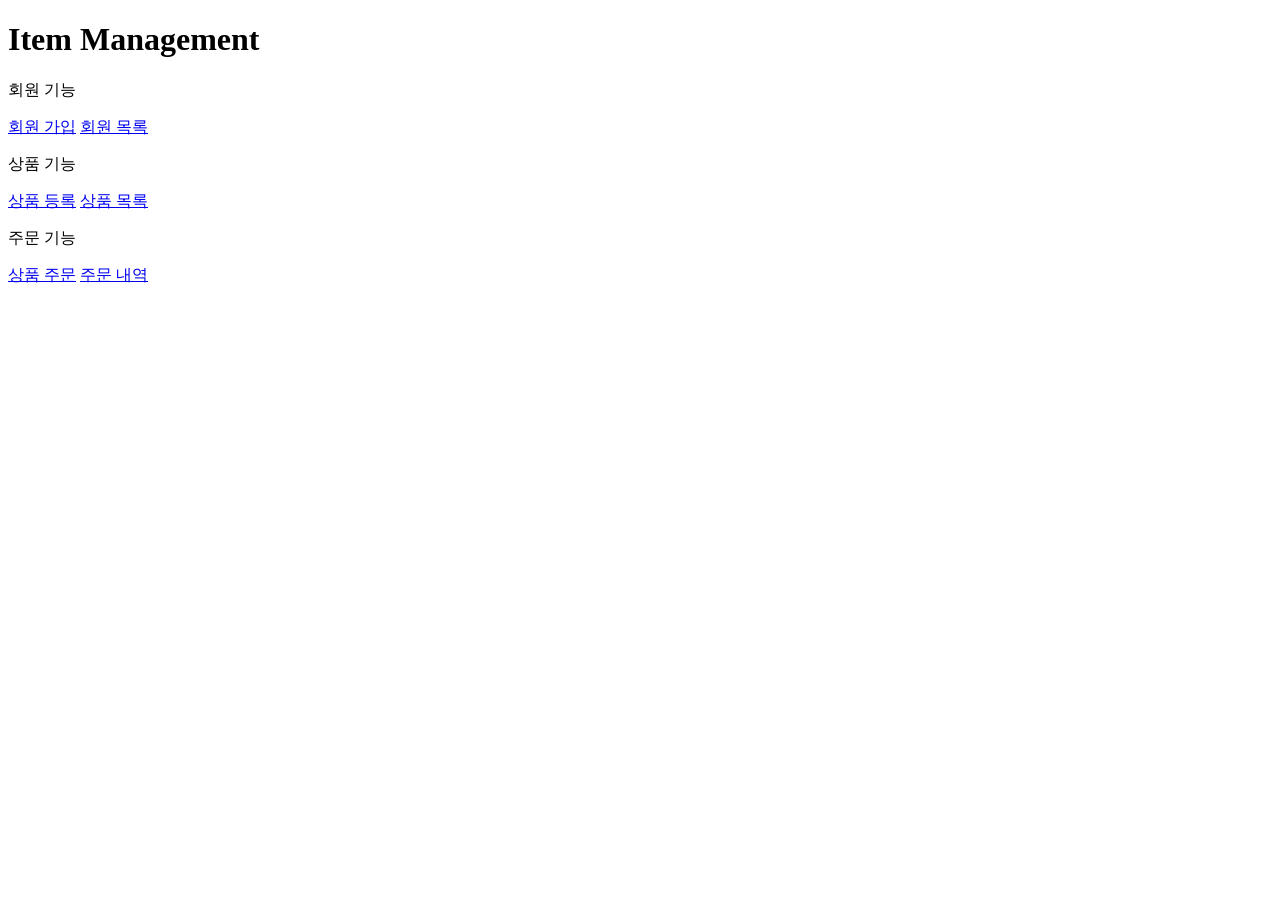
<file: src/main/resources/templates/home.html>
<!DOCTYPE HTML>
<html xmlns:th="http://www.thymeleaf.org">
<head th:replace="fragments/header :: header">
    <title>Hello</title>
    <meta http-equiv="Content-Type" content="text/html; charset=UTF-8" />
</head>
<body>
<div class="container">
    <div th:replace="fragments/bodyHeader :: bodyHeader" />
    <div class="jumbotron --blue">
        <h1>Item Management</h1>

        <div class="menu">
            <div class = "page1">
                <p class="lead">회원 기능</p>
                <p>
                    <a class="btn btn-lg btn-secondary" href="/members/new">회원 가입</a>
                    <a class="btn btn-lg btn-secondary" href="/members">회원 목록</a>
                </p>
            </div>

            <div class="page2">
                <p class="lead">상품 기능</p>
                <p>
                    <a class="btn btn-lg btn-dark" href="/items/new">상품 등록</a>
                    <a class="btn btn-lg btn-dark" href="/items">상품 목록</a>
                </p>
            </div>

            <div class="page3">
                <p class="lead">주문 기능</p>
                <p>
                    <a class="btn btn-lg btn-info" href="/order">상품 주문</a>
                    <a class="btn btn-lg btn-info" href="/orders">주문 내역</a>
                </p>
            </div>
        </div>
    </div>
    <div th:replace="fragments/footer :: footer" />
</div> <!-- /container -->

<script src="https://cdn.jsdelivr.net/npm/bootstrap@5.1.3/dist/js/bootstrap.bundle.min.js" integrity="sha384-ka7Sk0Gln4gmtz2MlQnikT1wXgYsOg+OMhuP+IlRH9sENBO0LRn5q+8nbTov4+1p" crossorigin="anonymous"></script>
</body>
</html>
</file>
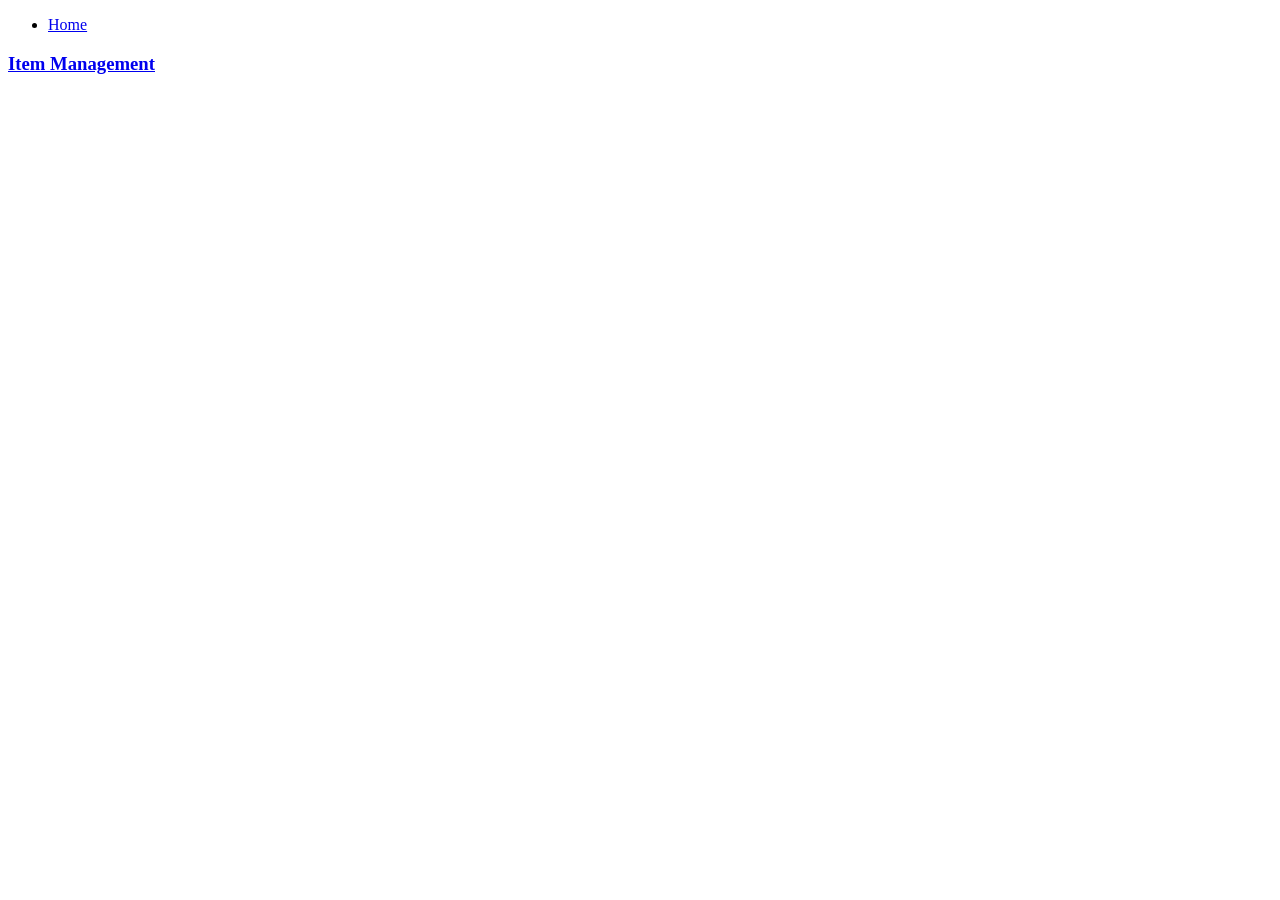
<file: src/main/resources/templates/fragments/bodyheader.html>
<!DOCTYPE html>
<html xmlns:th="http://www.thymeleaf.org">
<div class="header" th:fragment="bodyHeader">
    <ul class="nav nav-pills pull-right">
        <li><a href="/">Home</a></li>
    </ul>
    <a href="/"><h3 class="text-muted">Item Management</h3></a>
</div>
</file>
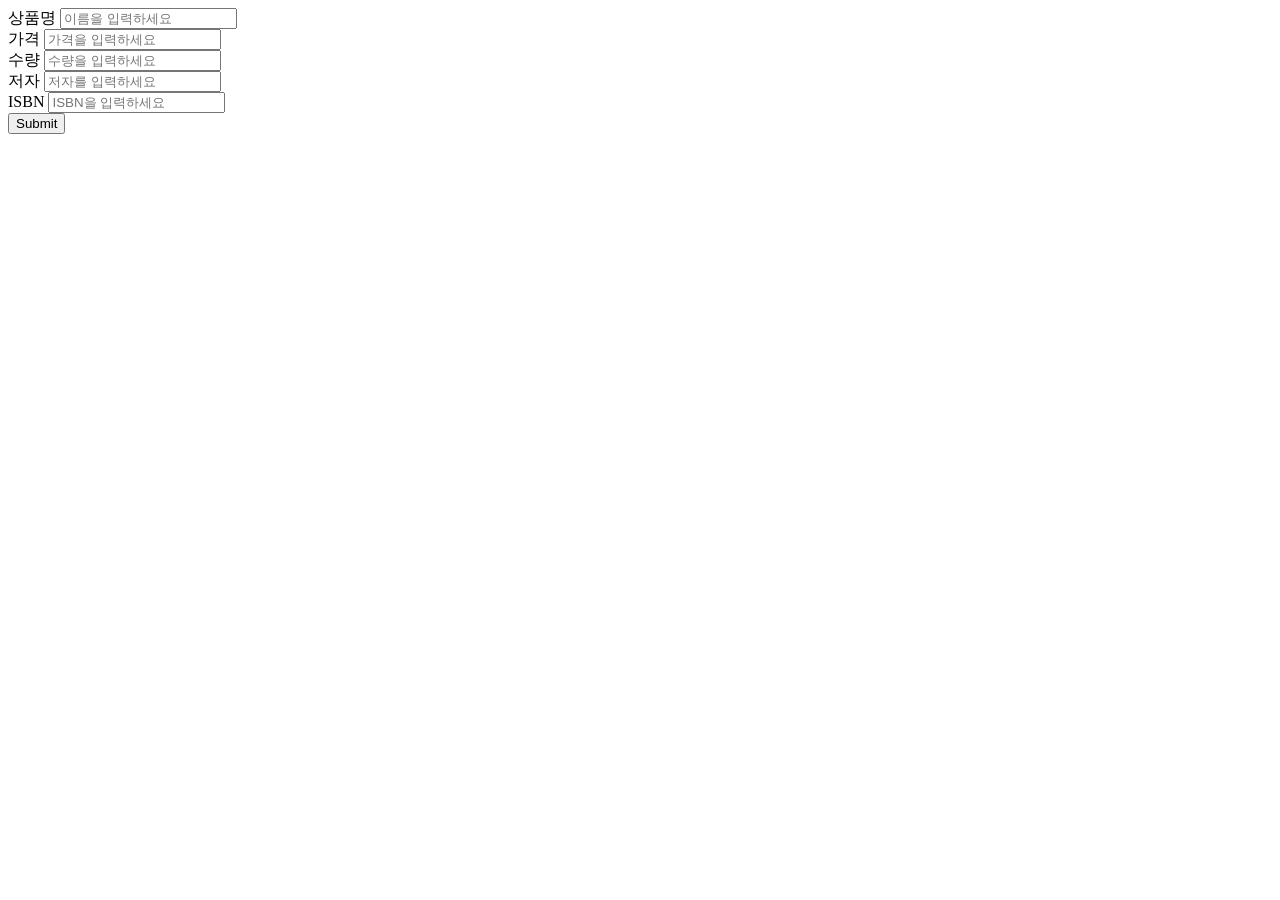
<file: src/main/resources/templates/items/createItemForm.html>
<!DOCTYPE HTML>
<html xmlns:th="http://www.thymeleaf.org">
<head th:replace="fragments/header :: header" />
<body>
<div class="container">
    <div th:replace="fragments/bodyHeader :: bodyHeader"/>
    <form th:action="@{/items/new}" th:object="${form}" method="post">
        <div class="form-group">
            <label th:for="name">상품명</label>
            <input type="text" th:field="*{name}" class="form-control" placeholder="이름을 입력하세요">
        </div>
        <div class="form-group">
            <label th:for="price">가격</label>
            <input type="number" th:field="*{price}" class="form-control" placeholder="가격을 입력하세요">
        </div>
        <div class="form-group">
            <label th:for="stockQuantity">수량</label>
            <input type="number" th:field="*{stockQuantity}" class="form-control" placeholder="수량을 입력하세요">
        </div>
        <div class="form-group">
            <label th:for="author">저자</label>
            <input type="text" th:field="*{author}" class="form-control" placeholder="저자를 입력하세요">
        </div>
        <div class="form-group">
            <label th:for="isbn">ISBN</label>
            <input type="text" th:field="*{isbn}" class="form-control" placeholder="ISBN을 입력하세요">
        </div>
        <button type="submit" class="btn btn-primary">Submit</button>
    </form>
    <br/>
    <div th:replace="fragments/footer :: footer" />
</div> <!-- /container -->
</body>
</html>
</file>
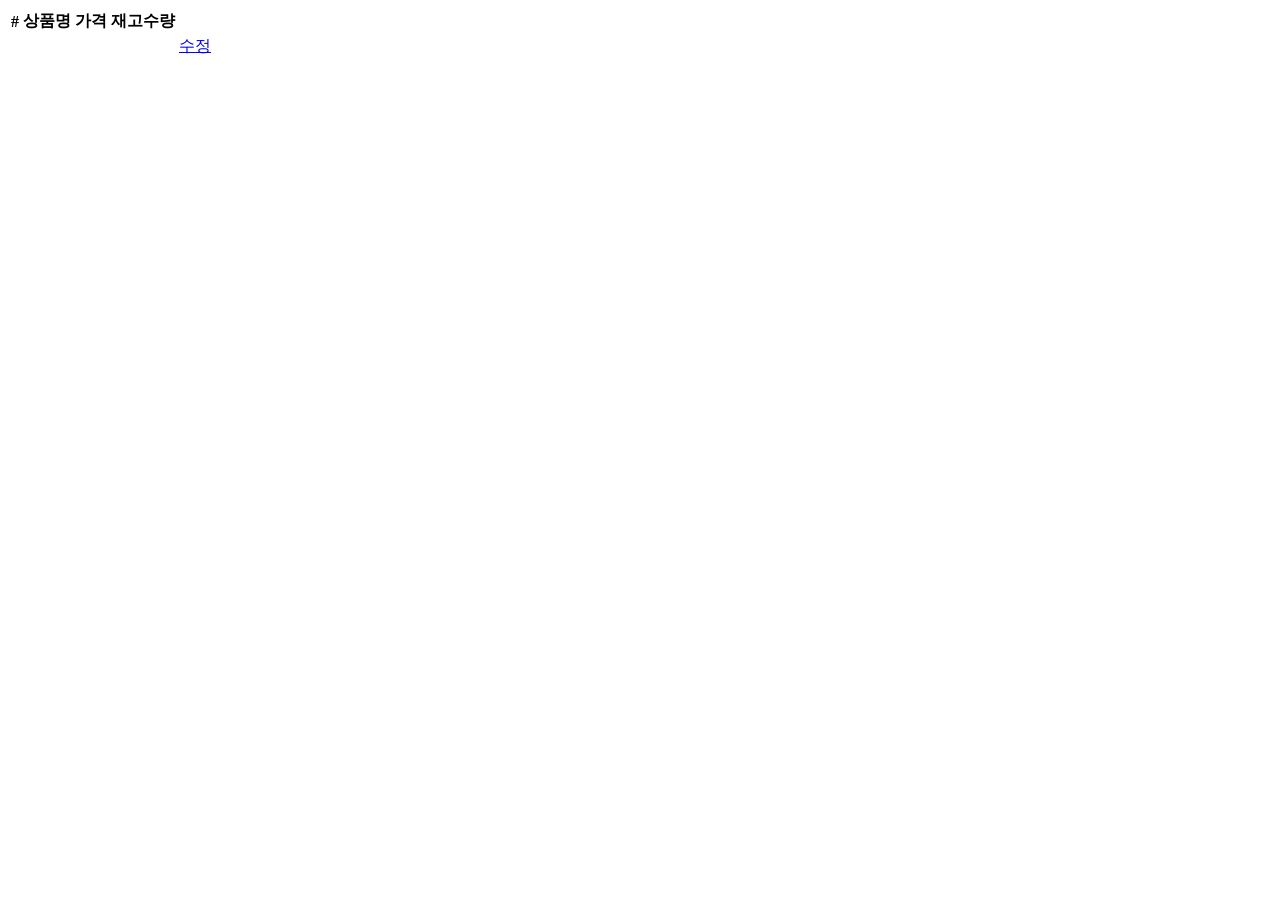
<file: src/main/resources/templates/items/itemList.html>
<!DOCTYPE HTML>
<html xmlns:th="http://www.thymeleaf.org">
<head th:replace="fragments/header :: header" />
<body>
<div class="container">
    <div th:replace="fragments/bodyHeader :: bodyHeader"/>
    <div>
        <table class="table table-striped">
            <thead>
            <tr>
                <th>#</th>
                <th>상품명</th>
                <th>가격</th>
                <th>재고수량</th>
                <th></th>
            </tr>
            </thead>
            <tbody>
            <tr th:each="item : ${items}">
                <td th:text="${item.id}"></td>
                <td th:text="${item.name}"></td>
                <td th:text="${item.price}"></td>
                <td th:text="${item.stockQuantity}"></td>
                <td>
                    <a href="#" th:href="@{/items/{id}/edit (id=${item.id})}" class="btn btn-primary" role="button">수정</a>
                </td>
            </tr>
            </tbody>
        </table>
    </div>
    <div th:replace="fragments/footer :: footer"/>
</div> <!-- /container -->
</body>
</html>
</file>
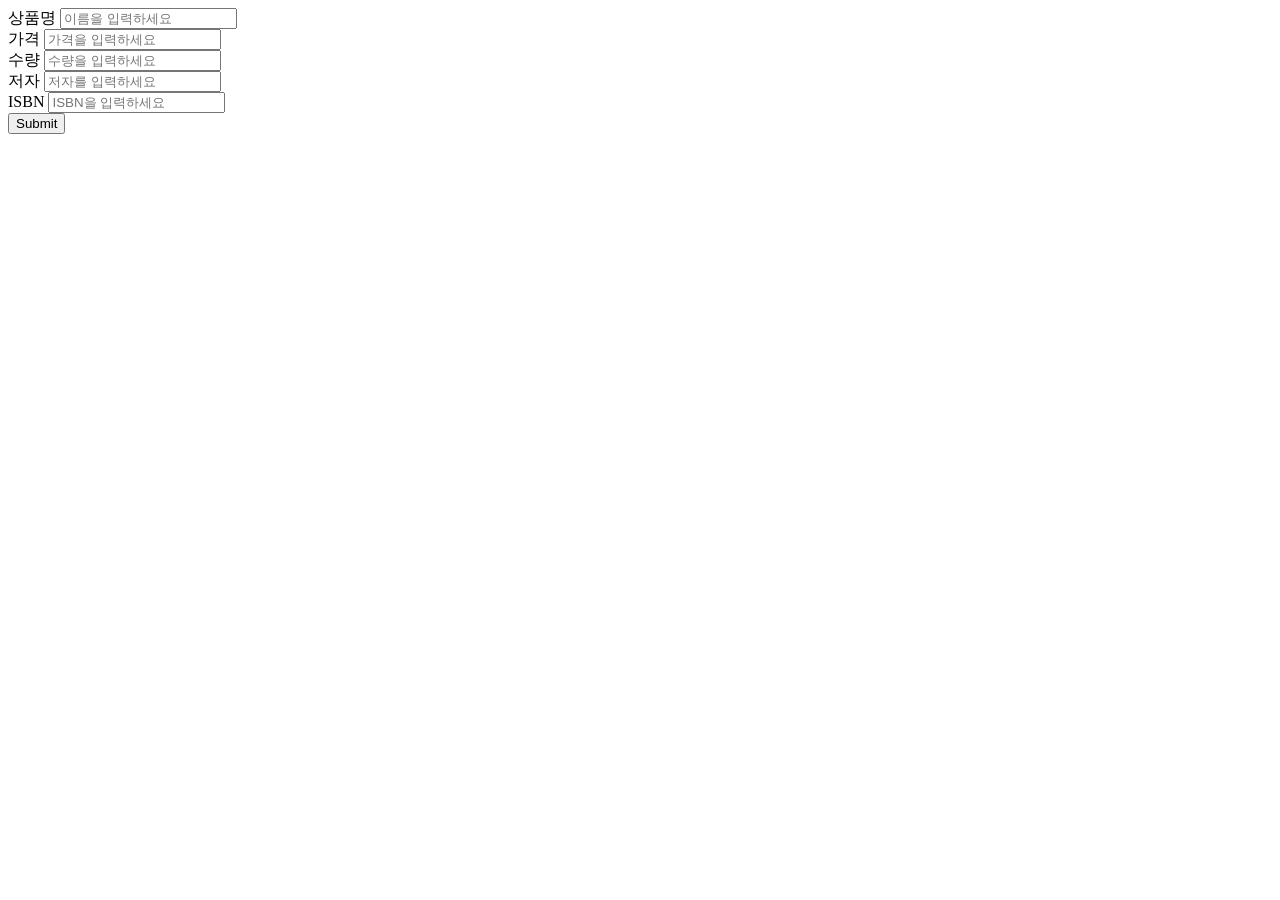
<file: src/main/resources/templates/items/updateItemForm.html>
<!DOCTYPE HTML>
<html xmlns:th="http://www.thymeleaf.org">
<head th:replace="fragments/header :: header" />
<body>
<div class="container">
    <div th:replace="fragments/bodyHeader :: bodyHeader"/>
    <form th:object="${form}" method="post">
        <!-- id -->
        <input type="hidden" th:field="*{id}" />
        <div class="form-group">
            <label th:for="name">상품명</label>
            <input type="text" th:field="*{name}" class="form-control"
                   placeholder="이름을 입력하세요" />
        </div>
        <div class="form-group">
            <label th:for="price">가격</label>
            <input type="number" th:field="*{price}" class="form-control"
                   placeholder="가격을 입력하세요" />
        </div>
        <div class="form-group">
            <label th:for="stockQuantity">수량</label>
            <input type="number" th:field="*{stockQuantity}" class="form-control" placeholder="수량을 입력하세요" />
        </div>
        <div class="form-group">
            <label th:for="author">저자</label>
            <input type="text" th:field="*{author}" class="form-control" placeholder="저자를 입력하세요" />
        </div>
        <div class="form-group">
            <label th:for="isbn">ISBN</label>
            <input type="text" th:field="*{isbn}" class="form-control" placeholder="ISBN을 입력하세요" />
        </div>
        <button type="submit" class="btn btn-primary">Submit</button>
    </form>
    <div th:replace="fragments/footer :: footer" />
</div> <!-- /container -->
</body>
</html>
</file>
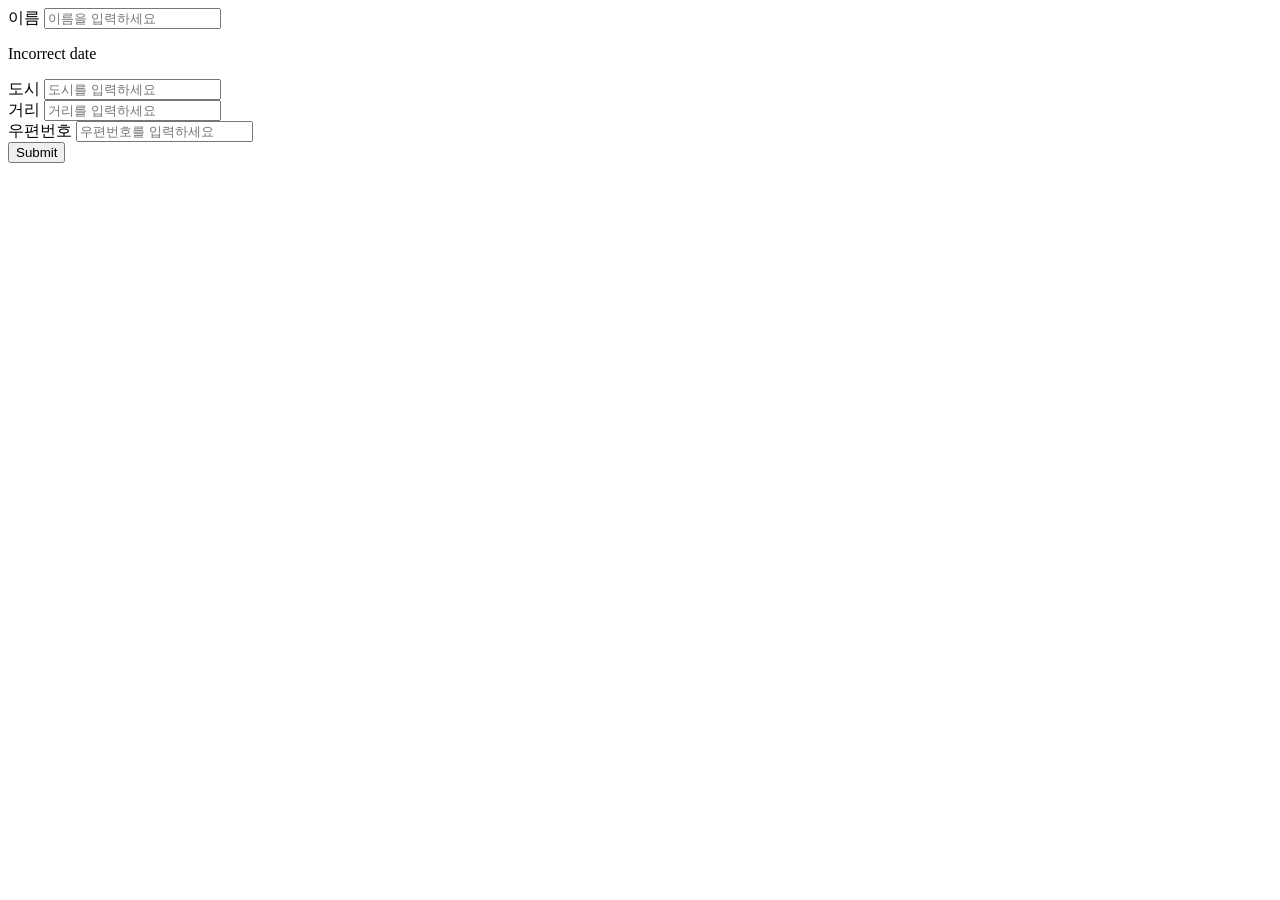
<file: src/main/resources/templates/members/createMemberForm.html>
<!DOCTYPE HTML>
<html xmlns:th="http://www.thymeleaf.org">
<head th:replace="fragments/header :: header" />
<style>
    .fieldError {
        border-color: #bd2130;
    }
</style>
<body>
<div class="container">
    <div th:replace="fragments/bodyHeader :: bodyHeader"/>
    <form role="form" action="/members/new" th:object="${memberForm}" method="post">
        <div class="form-group">
            <label th:for="name">이름</label>
            <input type="text" th:field="*{name}" class="form-control" placeholder="이름을 입력하세요"
                   th:class="${#fields.hasErrors('name')}? 'form-control fieldError' : 'form-control'">
            <p th:if="${#fields.hasErrors('name')}" th:errors="*{name}">Incorrect date</p>
        </div>
        <div class="form-group">
            <label th:for="city">도시</label>
            <input type="text" th:field="*{city}" class="form-control" placeholder="도시를 입력하세요">
        </div>
        <div class="form-group">
            <label th:for="street">거리</label>
            <input type="text" th:field="*{street}" class="form-control" placeholder="거리를 입력하세요">
        </div>
        <div class="form-group">
            <label th:for="zipcode">우편번호</label>
            <input type="text" th:field="*{zipcode}" class="form-control" placeholder="우편번호를 입력하세요">
        </div>
        <button type="submit" class="btn btn-primary">Submit</button>
    </form>
    <br/>
    <div th:replace="fragments/footer :: footer" />
</div> <!-- /container -->
</body>
</html>
</file>
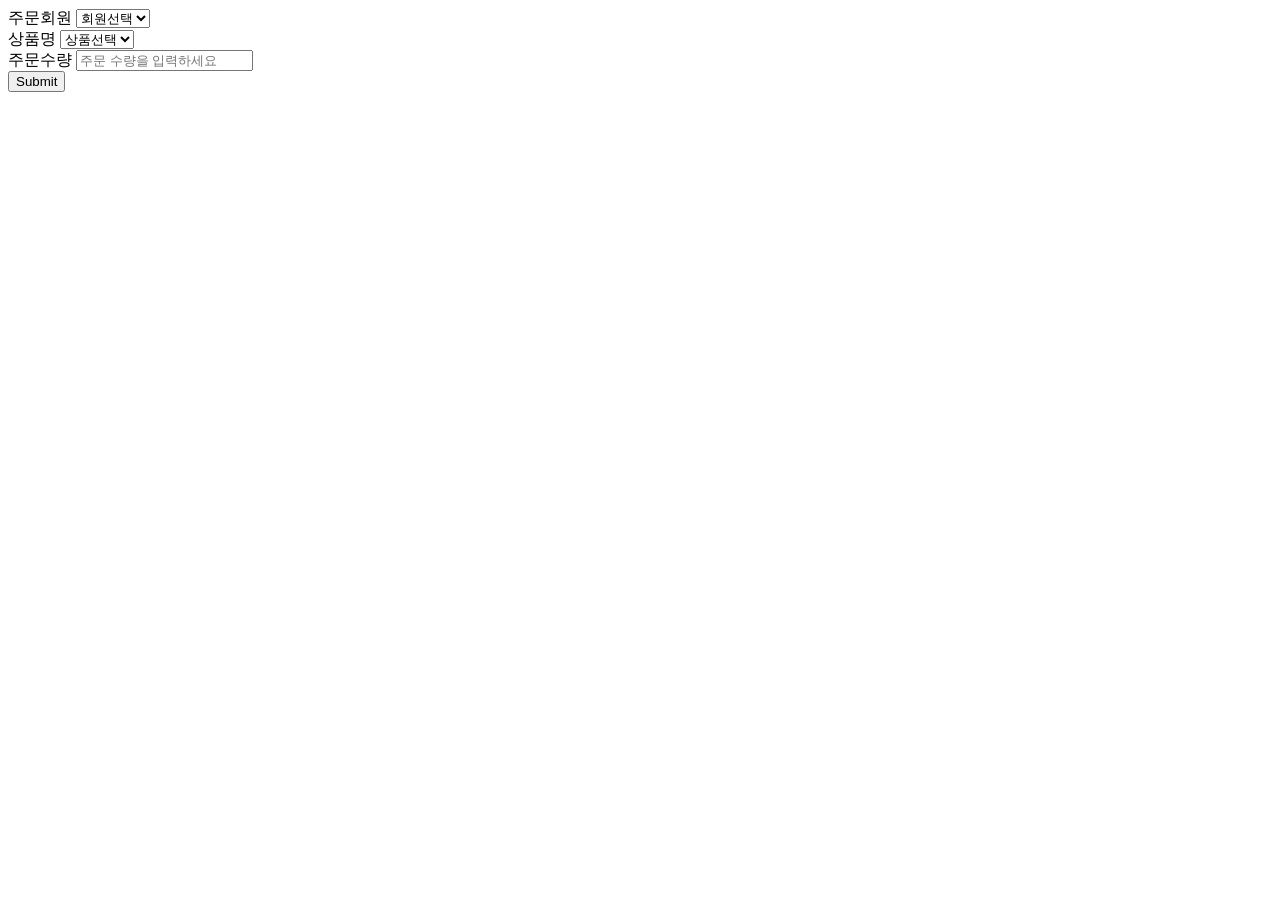
<file: src/main/resources/templates/order/orderForm.html>
<!DOCTYPE HTML>
<html xmlns:th="http://www.thymeleaf.org">
<head th:replace="fragments/header :: header" />
<body>
<div class="container">
    <div th:replace="fragments/bodyHeader :: bodyHeader"/>
    <form role="form" action="/order" method="post">
        <div class="form-group">
            <label for="member">주문회원</label>
            <select name="memberId" id="member" class="form-control">
                <option value="">회원선택</option>
                <option th:each="member : ${members}"
                        th:value="${member.id}"
                        th:text="${member.name}" />
            </select>
        </div>
        <div class="form-group">
            <label for="item">상품명</label>
            <select name="itemId" id="item" class="form-control">
                <option value="">상품선택</option>
                <option th:each="item : ${items}"
                        th:value="${item.id}"
                        th:text="${item.name}" />
            </select>
        </div>
        <div class="form-group">
            <label for="count">주문수량</label>
            <input type="number" name="count" class="form-control" id="count"
                   placeholder="주문 수량을 입력하세요">
        </div>
        <button type="submit" class="btn btn-primary">Submit</button>
    </form>
    <br/>
    <div th:replace="fragments/footer :: footer" />
</div> <!-- /container -->
</body>
</html>
</file>
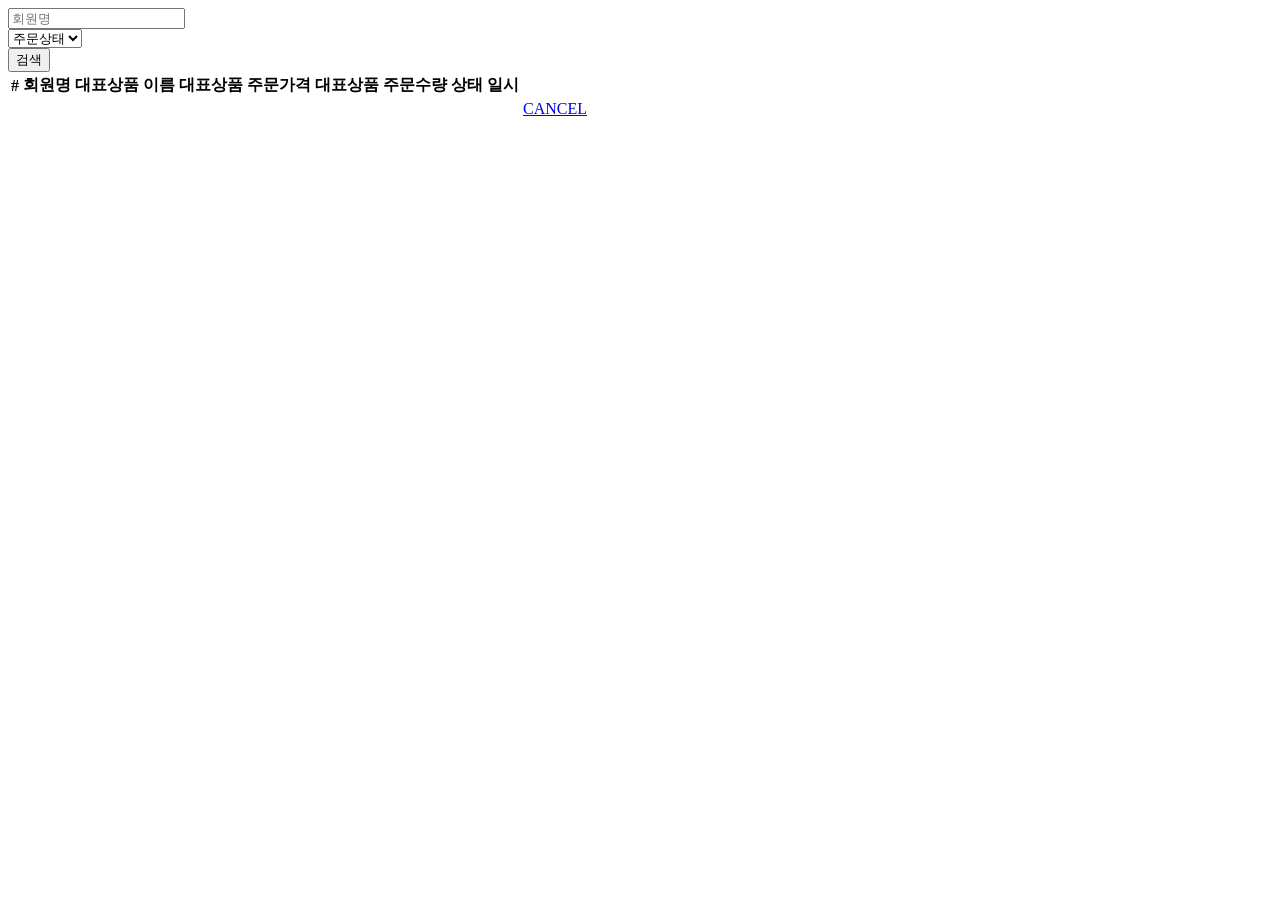
<file: src/main/resources/templates/order/orderList.html>
<!DOCTYPE HTML>
<html xmlns:th="http://www.thymeleaf.org">
<head th:replace="fragments/header :: header"/>
<body>
<div class="container">
    <div th:replace="fragments/bodyHeader :: bodyHeader"/>
    <div>
        <div>
            <form th:object="${orderSearch}" class="form-inline">
                <div class="form-group mb-2">
                    <input type="text" th:field="*{memberName}" class="form-control" placeholder="회원명"/>
                </div>
                <div class="form-group mx-sm-1 mb-2">
                    <select th:field="*{orderStatus}" class="form-control">
                        <option value="">주문상태</option>
                        <option th:each=
                                        "status : ${T(jpabook.jpashop.domain.OrderStatus).values()}"
                                th:value="${status}"
                                th:text="${status}">option
                        </option>
                    </select>
                </div>
                <button type="submit" class="btn btn-primary mb-2">검색</button>
            </form>
        </div>
        <table class="table table-striped">
            <thead>
            <tr>
                <th>#</th>
                <th>회원명</th>
                <th>대표상품 이름</th>
                <th>대표상품 주문가격</th>
                <th>대표상품 주문수량</th>
                <th>상태</th>
                <th>일시</th>
                <th></th>
            </tr>
            </thead>
            <tbody>
            <tr th:each="item : ${orders}">
                <td th:text="${item.id}"></td>
                <td th:text="${item.member.name}"></td>
                <td th:text="${item.orderItems[0].item.name}"></td>
                <td th:text="${item.orderItems[0].orderPrice}"></td>
                <td th:text="${item.orderItems[0].count}"></td>
                <td th:text="${item.status}"></td>
                <td th:text="${item.orderDateTime}"></td>
                <td>
                    <a th:if="${item.status.name() == 'ORDER'}" href="#"
                       th:href="'javascript:cancel('+${item.id}+')'"
                       class="btn btn-danger">CANCEL</a>
                </td>
            </tr>
            </tbody>
        </table>
    </div>
    <div th:replace="fragments/footer :: footer"/>
</div> <!-- /container -->
</body>
<script>
    function cancel(id) {
        var form = document.createElement("form");
        form.setAttribute("method", "post");
        form.setAttribute("action", "/orders/" + id + "/cancel");
        document.body.appendChild(form);
        form.submit();
    }
</script>
</html>
</file>
